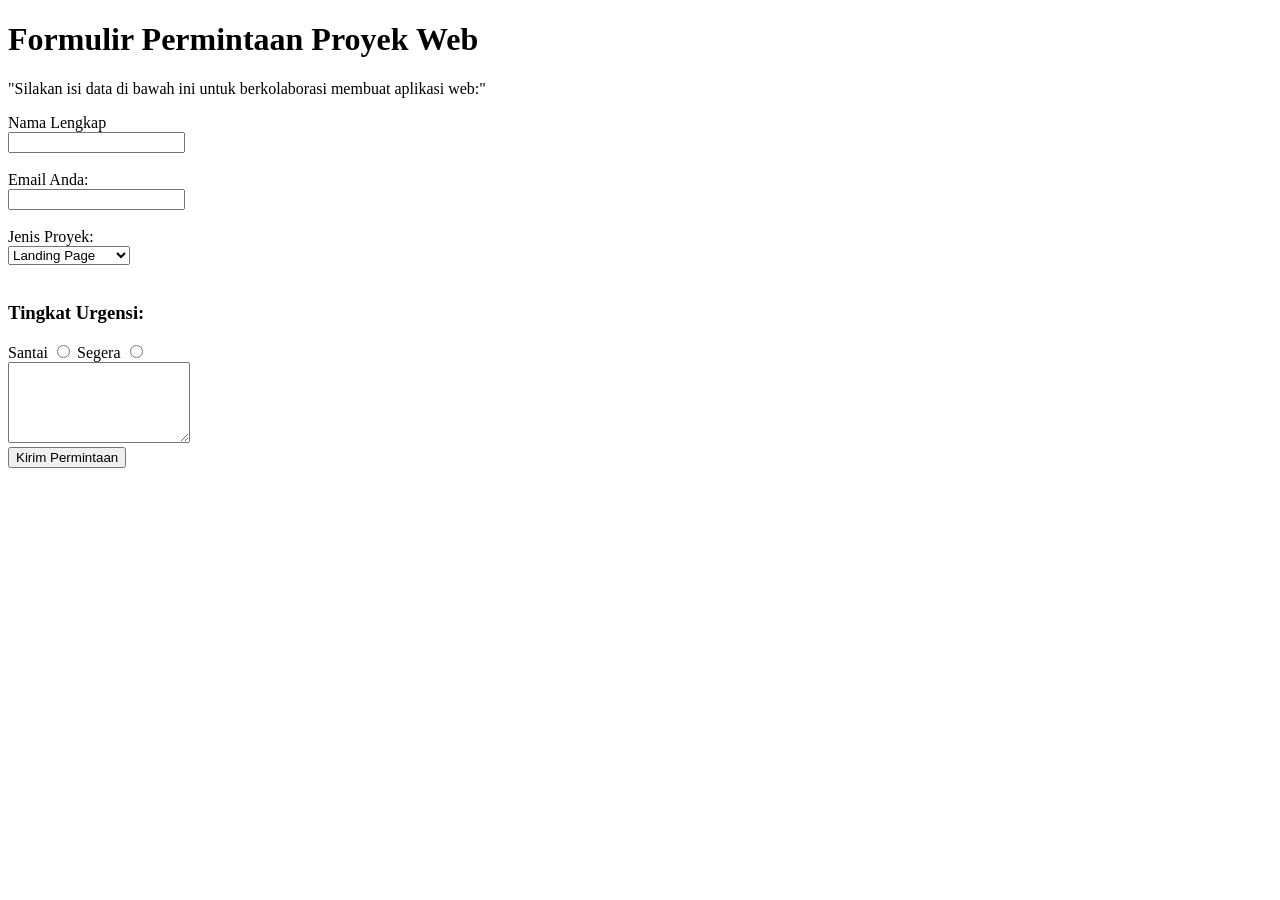
<file: form.html>
<!DOCTYPE html>
<html lang="en">
<head>
    <meta charset="UTF-8">
    <meta name="viewport" content="width=device-width, initial-scale=1.0">
    <title>latihan2</title>
</head>
<body>
    <h1>Formulir Permintaan Proyek Web</h1>
    <p>"Silakan isi data di bawah ini untuk berkolaborasi membuat aplikasi web:"</p>
    <form action="#">
        <label for="name">Nama Lengkap</label><br>
        <input type="text" name="name" id="name">
        <br><br>
        <label for="email">Email Anda:</label><br>
        <input type="email" name="email" id="email">
        <br><br>
        <label for="dropdown">Jenis Proyek:</label><br>
        <select name="Dropdown" id="">
            <option value="landing_page">Landing Page</option>
            <option value="sistem_informasi">Sistem Informasi</option>
            <option value="e_commerce">E-Commerce</option>
        </select><br><br>
        <h3>Tingkat Urgensi:</h3>
        <label for="santai">Santai</label>
        <input type="radio" name="Urgensi" id="santai" value="santai">
        <label for="segera">Segera</label>
        <input type="radio" name="Urgensi" id="segera" value="segera"><br>

        <textarea name="kebutuhan_fitur" id="fitur" rows="5"></textarea><br>
        <input type="submit" value="Kirim Permintaan">
    </form>
</body>
</html>
</file>
